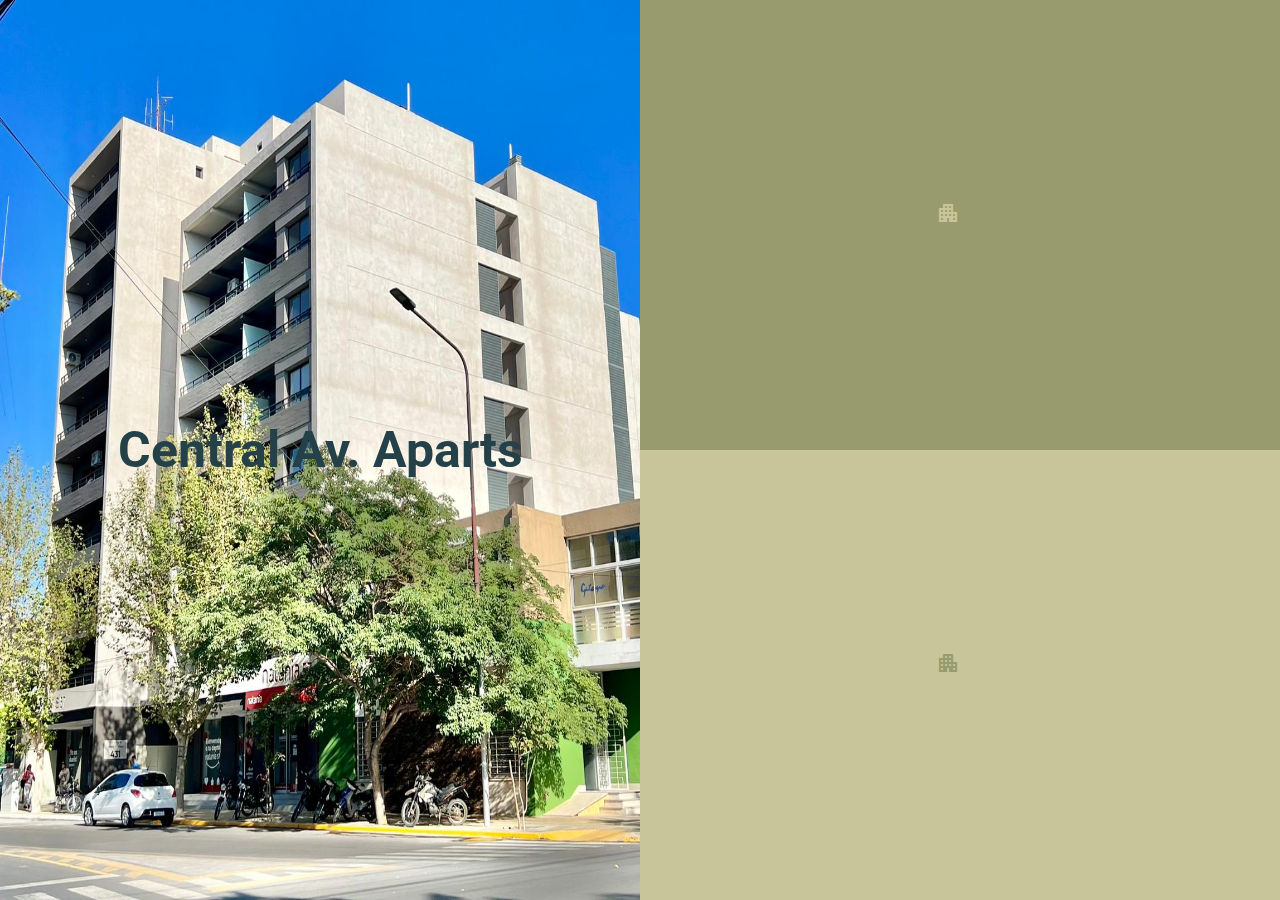
<file: index.html>
<!DOCTYPE html>
<html lang="en">
<head>
    <meta charset="UTF-8">
    <meta name="viewport" content="width=device-width, initial-scale=1.0">
    <title>Document</title>
    <link rel="stylesheet" href="./main.css">
    <link rel="stylesheet" href="https://fonts.googleapis.com/css2?family=Material+Symbols+Outlined:opsz,wght,FILL,GRAD@24,400,0,0" >
</head>
<body>
    <section class="index">
        <div class="contenedor">
            <h1 class="inicio">Central Av. Aparts</h1>
            <img class="difuminada" src="./imagenes/Imagen de WhatsApp 2023-12-28 a las 09.45.07_e57d248c.jpg" alt="">
        </div>
        <a href="./paginas/central.html" class="depto1">
            <span class="material-symbols-outlined">
            apartment
            </span>
            Central Apart
        </a>
        <a href="./paginas/nicolas.html" class="depto2">
            <span class="material-symbols-outlined gg">
            apartment
            </span>
            San Nicolas Apart
        </a>
    </section>
</body>
</html>
</file>
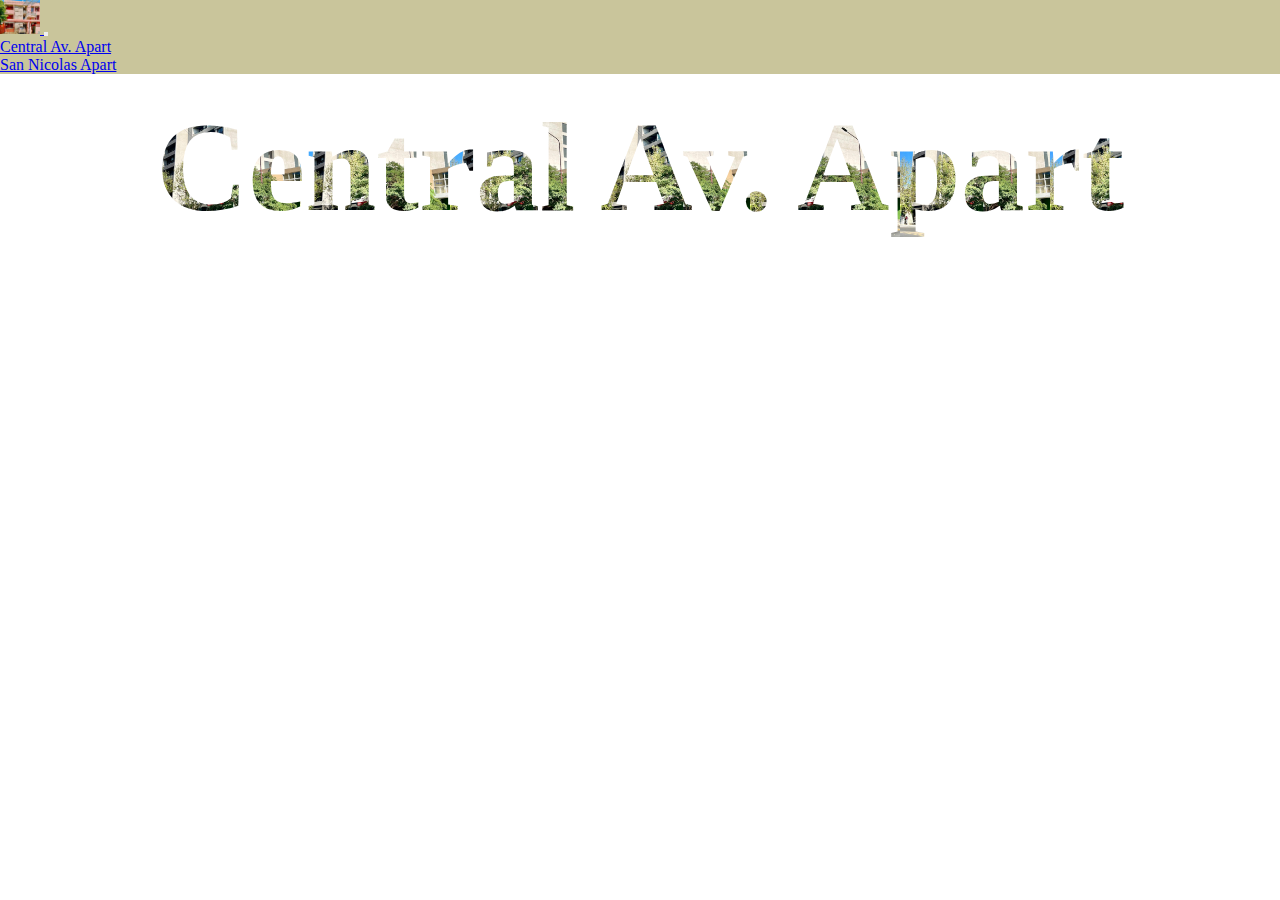
<file: paginas/central.html>
<!DOCTYPE html>
<html lang="en">
<head>
    <meta charset="UTF-8">
    <meta name="viewport" content="width=device-width, initial-scale=1.0">
    <title>Document</title>
    <link rel="stylesheet" href="../main.css">
    <link href="https://cdn.jsdelivr.net/npm/bootstrap@5.3.2/dist/css/bootstrap.min.css" rel="stylesheet" integrity="sha384-T3c6CoIi6uLrA9TneNEoa7RxnatzjcDSCmG1MXxSR1GAsXEV/Dwwykc2MPK8M2HN" crossorigin="anonymous">

</head>
<body>

<nav class="navbar navbar-expand-lg navega">
    <div class="container-fluid">
        <i class="bi bi-building-fill"></i>
        <a class="navbar-brand" href="../index.html">
            <img src="../imagenes/Imagen de WhatsApp 2023-12-26 a las 14.48.27_226fdec2.jpg" alt="" width="40" height="34">
        </a>
        <button class="navbar-toggler" type="button" data-bs-toggle="collapse" data-bs-target="#navbarNav" aria-controls="navbarNav" aria-expanded="false" aria-label="Toggle navigation">
            <span class="navbar-toggler-icon"></span>
        </button>
        <div class="collapse navbar-collapse" id="navbarNav">
            <ul class="navbar-nav ms-auto">
                <li class="nav-item">
                    <a class="nav-link active" aria-current="page" href="./central.html">Central Av. Apart</a>
                </li>
                <li class="nav-item">
                    <a class="nav-link" href="./nicolas.html">San Nicolas Apart</a>
                </li>
            </ul>
        </div>
    </div>
</nav>

<h1 class="titulo-principal1">Central Av. Apart</h1>

<section class="grid1">
    
</section>











    <script src="https://cdn.jsdelivr.net/npm/bootstrap@5.3.2/dist/js/bootstrap.bundle.min.js" integrity="sha384-C6RzsynM9kWDrMNeT87bh95OGNyZPhcTNXj1NW7RuBCsyN/o0jlpcV8Qyq46cDfL" crossorigin="anonymous"></script>
</body>
</html>
</file>
<file: main.css>
@import url('https://fonts.googleapis.com/css2?family=Lato&family=Roboto&display=swap');

@-webkit-keyframes shadow-drop-2-center {
    0% {
    -webkit-transform: translateZ(0);
    transform: translateZ(0);
    -webkit-box-shadow: 0 0 0 0 rgba(0, 0, 0, 0);
    box-shadow: 0 0 0 0 rgba(0, 0, 0, 0);
    }
    100% {
    -webkit-transform: translateZ(50px);
    transform: translateZ(50px);
    -webkit-box-shadow: 0 0 20px 0px rgba(0, 0, 0, 0.35);
    box-shadow: 0 0 20px 0px rgba(0, 0, 0, 0.35);
    }
}
@keyframes shadow-drop-2-center {
    0% {
    -webkit-transform: translateZ(0);
    transform: translateZ(0);
    -webkit-box-shadow: 0 0 0 0 rgba(0, 0, 0, 0);
    box-shadow: 0 0 0 0 rgba(0, 0, 0, 0);
    }
    100% {
    -webkit-transform: translateZ(50px);
    transform: translateZ(50px);
    -webkit-box-shadow: 0 0 20px 0px rgba(0, 0, 0, 0.35);
    box-shadow: 0 0 20px 0px rgba(0, 0, 0, 0.35);
    }
}

*{
    padding: 0;
    margin: 0;
    box-sizing: border-box;
}

:root {
    --color1: #047be3;
    --color2: #3cacfc;
    --color3: #053574;
    --color4: #989b6d;
    --color5: #c9c59b;
}


.index {
    display: grid;
    grid-template-columns: 1fr 1fr;
    grid-template-rows: 1fr 1fr;
    grid-template-areas: 
    "contenedor depto1"
    "contenedor depto2";
    height: 100vh;
}

.contenedor{
    position: relative;
    grid-area: contenedor;
    display: flex;
    align-items: center;
    align-content: center;
    justify-content: center;
}


.inicio {
    position: relative;
    z-index: 1;
    text-align: center;
    overflow: hidden;
    color: #24414a;
    background-size: cover;
    font-size: 50px;
    font-family: 'Roboto', sans-serif;
    
}

.difuminada{
    position: absolute;
    top: 0;
    left: 0;
    width: 100%;
    height: 100%;
    filter: blur(3px);
    transition: filter 0.3s ease-in-out;
}

.difuminada:hover {
    filter: blur(0);
}

.depto1{
    grid-area: depto1;
    display: flex;
    justify-content: center;
    align-items: center;
    background-color: var(--color4);
    color: transparent;
    font-size: 30px;
    font-family: 'Roboto', sans-serif;
    position: relative;
}

.material-symbols-outlined{
    color: var(--color5);
}

.depto1 .material-symbols-outlined {
    position: absolute;
    font-size: 24px;
    opacity: 1; 
    visibility: visible; 
    transform: translate(-50%, -50%);
    transition: opacity 0.3s ease-in-out, visibility 0.1s ease-in-out; 
}

.depto1:hover .material-symbols-outlined {
    opacity: 0; 
    visibility: hidden; 
}

.depto1:hover {
    color: var(--color5);
}

.depto2{
    grid-area: depto2;
    display: flex;
    justify-content: center;
    align-items: center;    
    background-color: var(--color5);
    color:transparent;
    font-size: 30px;
    font-family: 'Roboto', sans-serif;
    position: relative;
}

.depto2 .material-symbols-outlined {
    position: absolute;
    font-size: 24px;
    opacity: 1; 
    visibility: visible; 
    transform: translate(-50%, -50%);
    transition: opacity 0.1s ease-in-out, visibility 0.1s ease-in-out; 
}

.gg{
    color: var(--color4);
}

.depto2:hover .material-symbols-outlined {
    opacity: 0; 
    visibility: hidden; 
}

.depto2:hover {
    color: var(--color4);
}



/* PAGINA CENTRAL AV APART */


.navega {
    background-color: var(--color5);
}

.titulo-principal1{
    background-image: url(./imagenes/Imagen\ de\ WhatsApp\ 2023-12-28\ a\ las\ 09.45.07_e57d248c.jpg);
    background-size: contain;
    background-clip: text;
    -webkit-background-clip: text;
    color: transparent;
    font-size: 8rem;
    font-weight: 700;
    display: flex;
    justify-content: center;
    align-items: center;
    align-content: center;
    padding-top: 20px;
}
</file>
